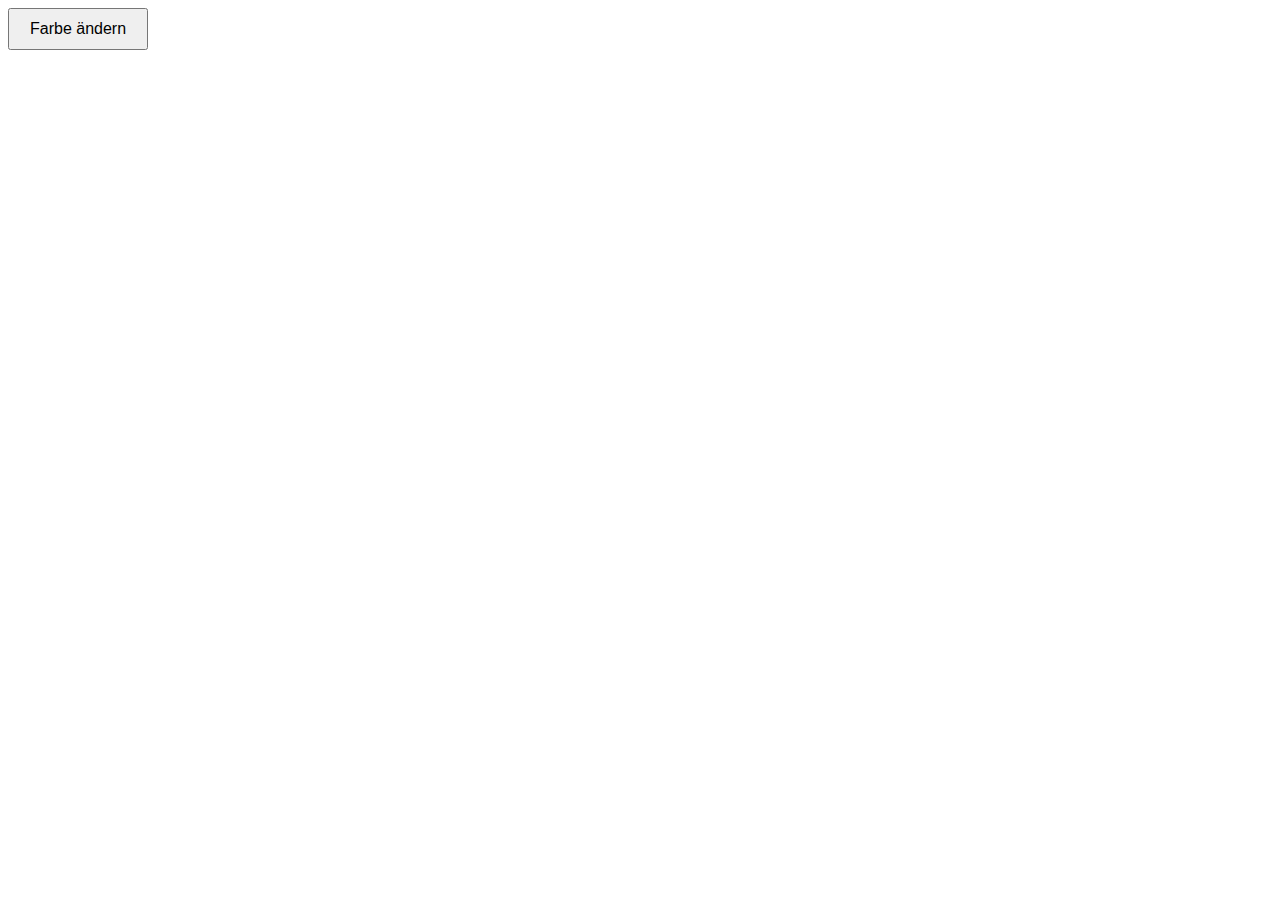
<file: aufgabe4/index.html>
<!DOCTYPE html>
<html lang="en">
<head>
  <meta charset="UTF-8">
  <meta name="viewport" content="width=device-width, initial-scale=1.0">
  <title>Button Farbwechsel</title>
  <style>
    button {
      padding: 10px 20px;
      font-size: 16px;
      cursor: pointer;
    }
  </style>
</head>
<body>
  <button id="colorButton">Farbe ändern</button>

  <script>
    function getRandomColor() {
      const letters = '0123456789ABCDEF';
      let color = '#';
      for (let i = 0; i < 6; i++) {
        color += letters[Math.floor(Math.random() * 16)];
      }
      return color;
    }

    const button = document.getElementById('colorButton');
    button.addEventListener('click', function() {
      const randomColor = getRandomColor();
      button.style.backgroundColor = randomColor;
    });
  </script>
</body>
</html>
</file>
